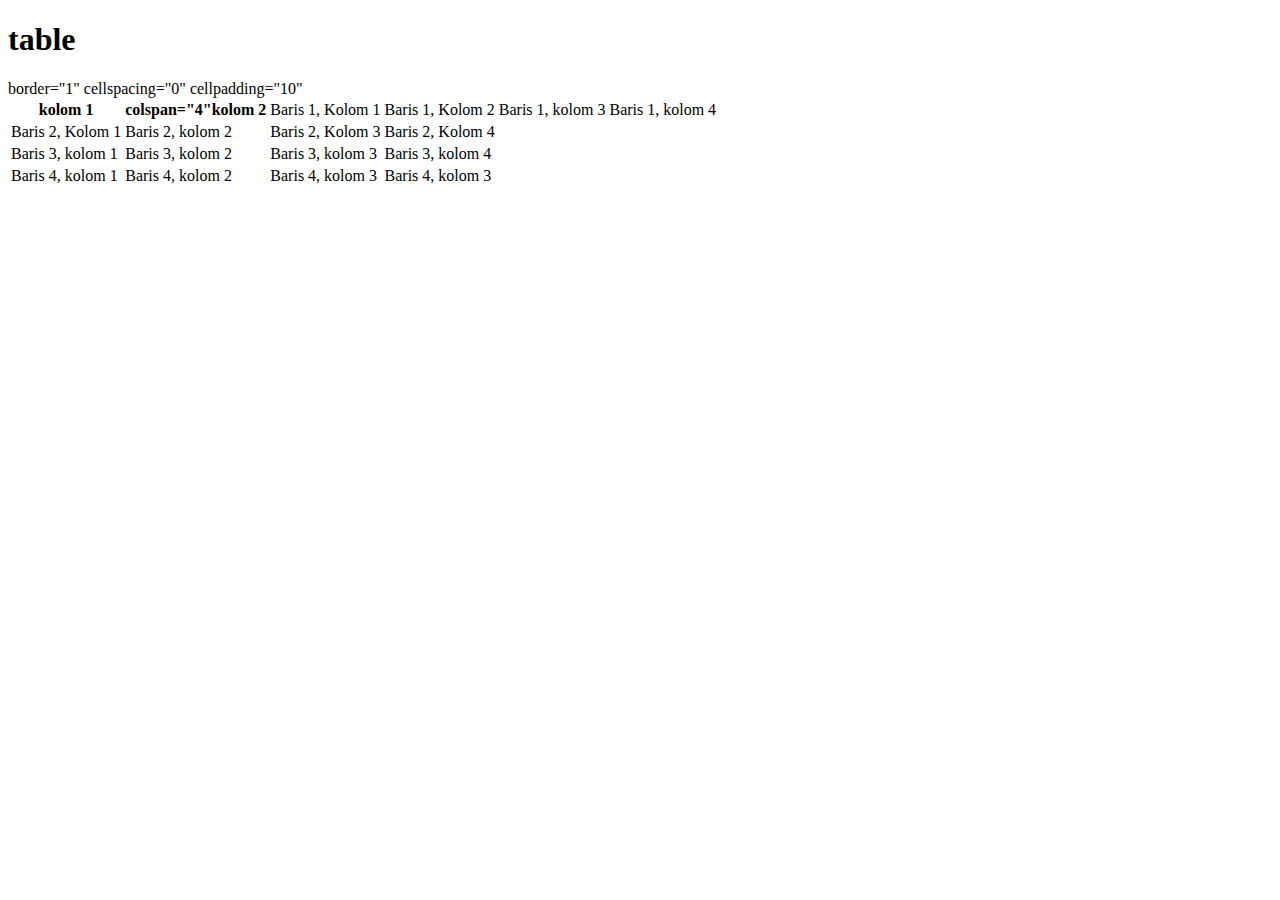
<file: index.html>
<!DOCTYPE html>
<html lang="en">
<head>
    <meta charset="UTF-8">
    <meta http-equiv="X-UA-Compatible" content="IE=edge">
    <meta name="viewport" content="width=device-width, initial-scale=1.0">
    <title>HTML Table</title>
</head>
<body>
    <h1>table</h1>

    <table> border="1" cellspacing="0" cellpadding="10"
        <tr>
            <th>kolom 1</th>
            <th> colspan="4"kolom 2</th>
            
            


            <td>Baris 1, Kolom 1</td>
            <td>Baris 1, Kolom 2</td>
            <td>Baris 1, kolom 3</td>
            <td>Baris 1, kolom 4</td>

        </tr>
        <tr>
            <td>Baris 2, Kolom 1</td>
            <td>Baris 2, kolom 2</td>
            <td>Baris 2, Kolom 3</td>
            <td>Baris 2, Kolom 4</td>
        </tr>
        <tr>
            <td>Baris 3, kolom 1</td>
            <td>Baris 3, kolom 2</td>
            <td>Baris 3, kolom 3</td>
            <td>Baris 3, kolom 4</td>
        </tr>
        <tr>
            <td>Baris 4, kolom 1</td>
            <td>Baris 4, kolom 2</td>
            <td>Baris 4, kolom 3</td>
            <td>Baris 4, kolom 3</td>
        </tr>
    
    </tr>
    </table>
</body>
</html>
</file>
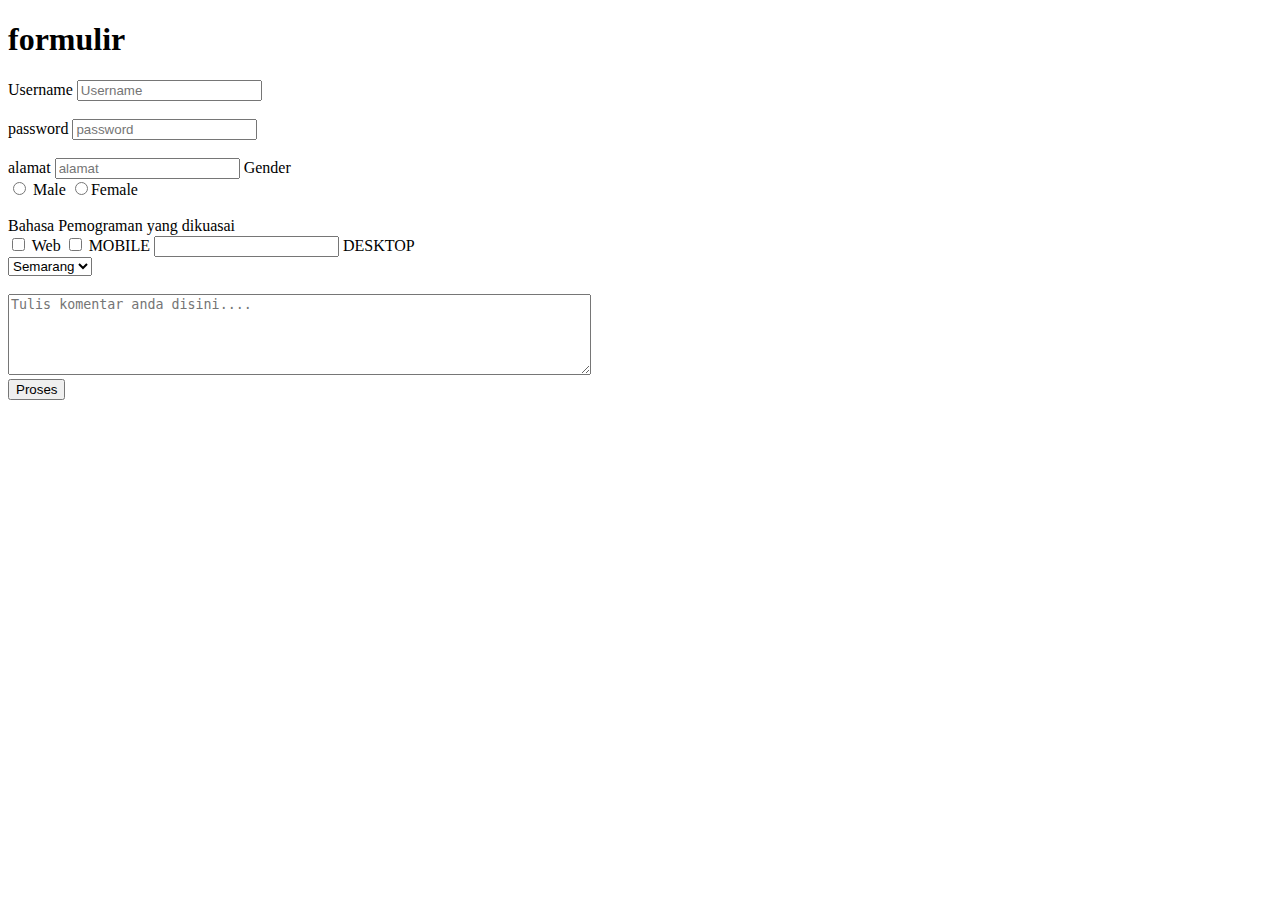
<file: index pertemuan 9.html>
<!DOCTYPE html>
<html lang="en">
<head>
    <meta charset="UTF-8">
    <meta http-equiv="X-UA-Compatible" content="IE=edge">
    <meta name="viewport" content="width=device-width, initial-scale=1.0">
    <title>HTML Tag untuk formulir</title>
</head>
<body>
    <header></header>
    <h1>formulir</h1>
</header>
</body>
    <label for="username">Username</label>
    <input type="text" placeholder="Username" id="username" />
    <br />
    <br />
    <label for="password">password</label>
    <input type="password" placeholder="password" id="password" />
    <br />
    <br />
    <label for="alamat">alamat</label>
    <input type="alamat" placeholder="alamat" id="password" />
    <label>Gender</label>
    <br />
    <input type="radio" name="gender" /> Male
    <input type="radio" name="gender" />Female
    <br />
    <br />
    <label>Bahasa Pemograman yang dikuasai</label>
    <br />
    <input type="checkbox" /> Web <input type="checkbox" /> MOBILE
    <input type="checbox" /> DESKTOP
    <br />
    <select>
        <option value="Semarang">Semarang</option>
        <option value="Bandung">Bandung</option>
        <option value="Makassar">Makassar</option>
    </select>
    <br />
    <br />
    <textarea
    rows="5"
    Cols="70"
    placeholder="Tulis komentar anda disini...."
    ></textarea>
    <br />
    <button>Proses</button>
</body>
</footer></footer>
</body>
</html>
</file>
